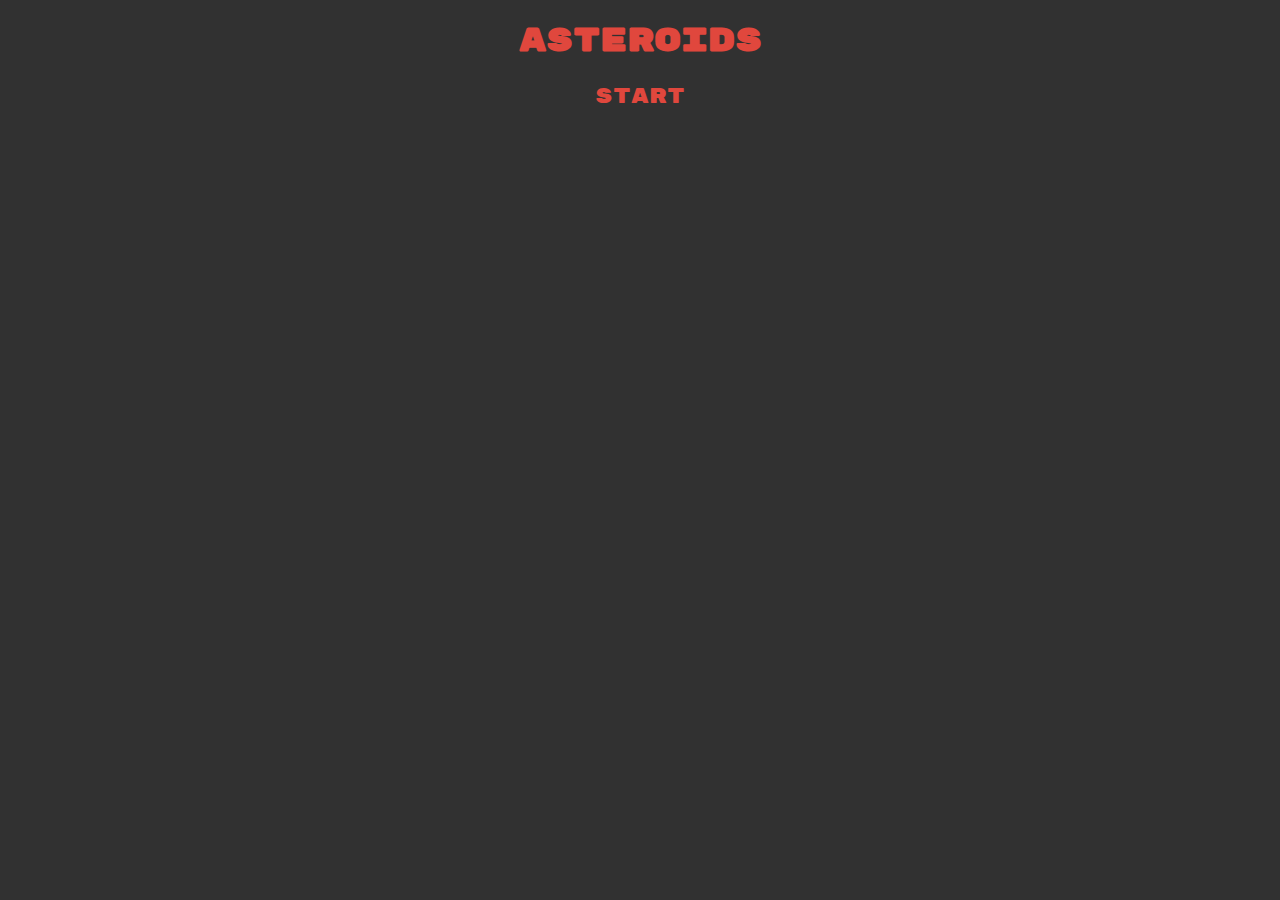
<file: index.html>
<!DOCTYPE html>
<html lang="en">

<head>
    <meta charset="UTF-8">
    <title>Asteroid</title>
    <link href="https://fonts.googleapis.com/css?family=Open+Sans|Rubik+Mono+One" rel="stylesheet">
    <link rel="stylesheet" type="text/css" href="./public/style.css">
    <script src="https://d3js.org/d3.v4.min.js"></script>

</head>

<body>

    <h1 class="title">Asteroids</h1>

    <button class="start button" onclick="start()">START</button>

    <div class="flex-container">
        <div class="chart"></div>
        <div class="flex-container-column">
            <div id="popup"></div>
            <div id="modal"></div>
        </div>
    </div>

    <script src="./public/scripts/helper_functions/transitions.js"></script>
    <script src="./public/scripts/margin.js"></script>
    <script src="./public/scripts/start.js"></script>
    <script src="./public/scripts/speedSize.js"></script>
    <script src="./public/scripts/isDangerous.js"></script>
    <script src="./public/scripts/sizeOrder.js"></script>
    <script src="./public/scripts/modals.js"></script>
    <script src="./public/scripts/appendPopUps.js"></script>
    <script src="./public/scripts/data/popupTexts.js"></script>
    <script src="./public/scripts/ending.js"></script>
    <script src="./public/scripts/helper_functions/boxForce.js"></script>


</body>

</html>
</file>
<file: public/style.css>
/* Sky black #313131 */
/*mars Red #E0473D */
/*light #E4E7F2 */
/*close #EAB22B*/

body {
  background: #313131;
}

h1, .finalPopUp__close {
  text-align: center;
  color: #E0473D;
  font-family: 'Rubik Mono One';
}

.finalPopUp__close {
  font-size: 0.9em;
  margin-left: 4em;
}

rect {
  /*fill: #E4E7F2;*/
  rx: 5;
  ry: 5;
}

.popupBox__text, .finalPopUp__text {
  fill: #313131;
  font-family: 'Open Sans';
  font-size: 0.9em;
}

.chart {
  background: #313131;
  display: flex;
  /*background: pink;*/
  width: 65%;
  margin:auto;
  left: 10em;
  position: fixed;
}

.info {
  margin-left: auto;
  margin-right: auto;
  display: block;
}

.axis, text {
  fill: #E4E7F2;
}

.domain, line {
  display: none;
  stroke: #313131;
}

.button {
  border: none;
  background: none;
  color: #E0473D;
  font-family: 'Rubik Mono One';
  /*display: none;*/
  outline: none;
  text-align: center;
  margin: auto;
}

.start {
  display: block;
  font-size: 1.3em;
}

.modal__container {
  background-color: #E4E7F2;
  max-width: 10em;
  margin-left: 70em;
  margin-top: 10em;
  padding: 1em;
  position: absolute;
  border-radius: 5%;
  opacity: 0.7;
}

.finalPopUp__container {
  background-color: #E4E7F2;
  max-width: 10em;
  margin-left: 70em;
  margin-top: 0em;
  padding: 1em;
  position: absolute;
  border-radius: 5%;
  opacity: 1;
}

.flex-container {
  display: flex;
}

.modal__text {
  font-family: 'Open Sans';
  color: #313131;
  font-size: 0.8em;
}

.modal__close {
  color: #E0473D;
  font-family: sans-serif;
  cursor: pointer;
  cursor: hand;
}

.startButtonRect {
  fill: #E0473D;
}

.nextButton:hover {
  cursor: pointer;
  cursor: hand;
}

.flex-container-column {
  display: flex;
  flex-direction: column;
}

.finalText {
  font-family: 'Rubik Mono One';
  font-size: 0.9em;
}
</file>
